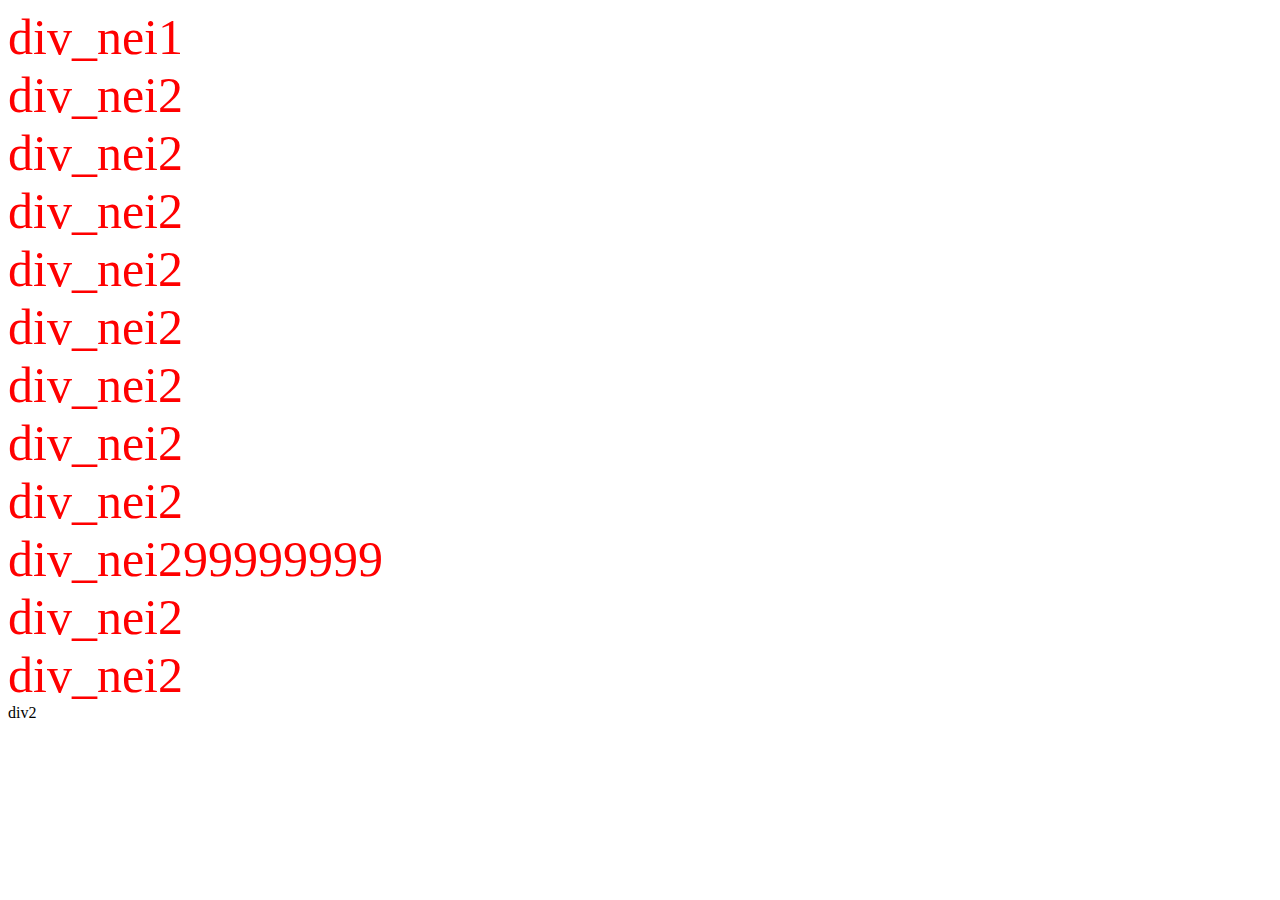
<file: assets/page/test1.html>
<html>
<head>
    <title>test1</title>
</head>

<body>
<div style="color:#F00;font-size:50px">
    <div>div_nei1</div>
    <div>div_nei2</div>
    <div>div_nei2</div>
    <div>div_nei2</div>
    <div>div_nei2</div>
    <div>div_nei2</div>
    <div>div_nei2</div>
    <div>div_nei2</div>
    <div>div_nei2</div>
    <div>div_nei299999999</div>
    <div>div_nei2</div>
    <div>div_nei2</div>
</div>
<div>div2</div>
</body>

</html>
</file>
